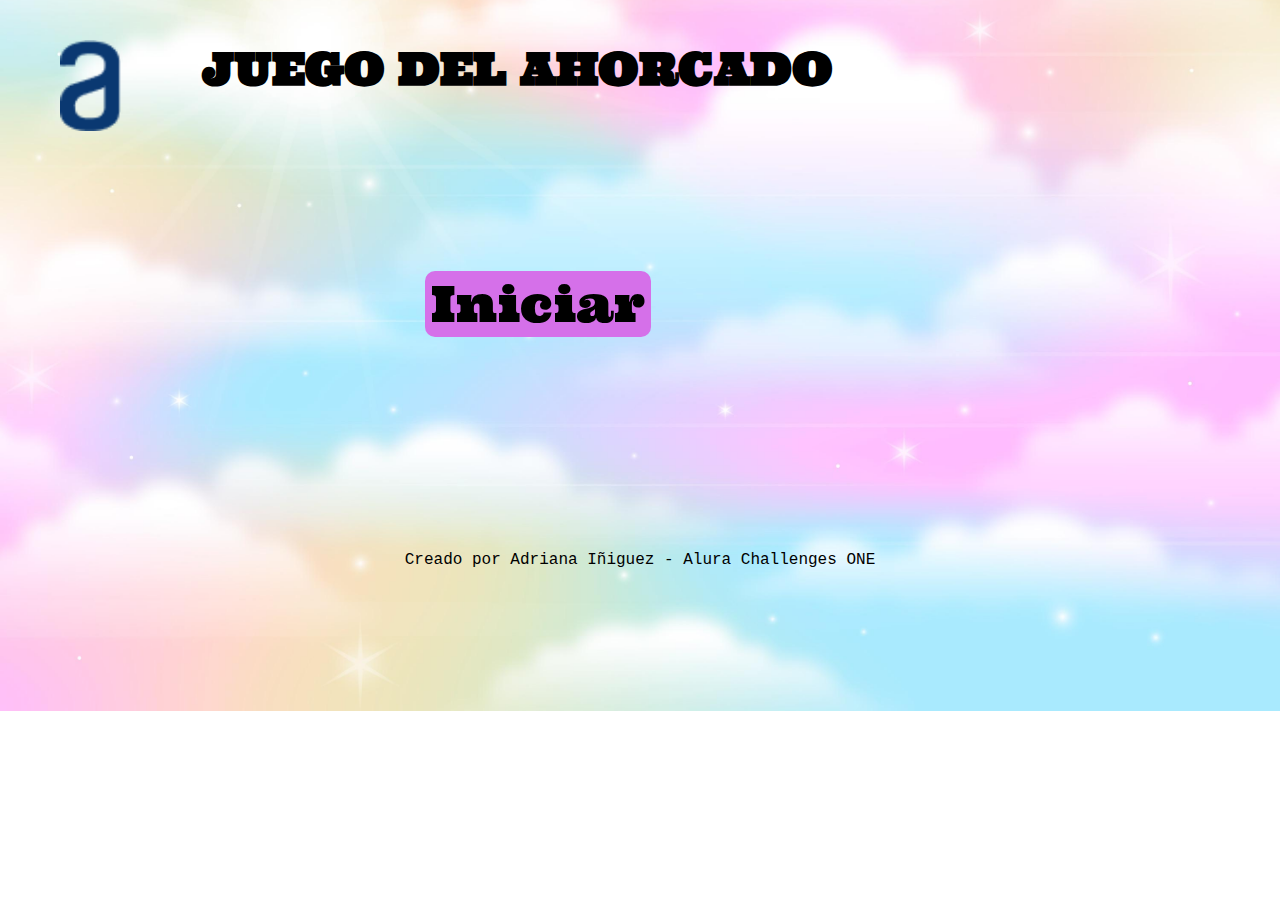
<file: index.html>
<!DOCTYPE html>
<html lang="es">

<head>
    <meta charset="UTF-8">
    <meta name="viewport" content="width=device-width,initial-scale=1.0"/>
    <title>Juego Ahorcado</title>
    <link rel="stylesheet" href="estilos.css">
    <link href="https://fonts.googleapis.com/css2?family=Ultra&display=swap" rel="stylesheet">
</head>

<body>
    <header>
        <img class="logo" src="img/Vector.png" alt="logo-alura">
            <h1>JUEGO DEL AHORCADO</h1>
    </header>
    <main>
        <div class="centro">
            <button class="btn" id="i"><a href="hom.html">Iniciar</a></button>
        </div>
    </main>
    <footer>Creado por Adriana Iñiguez - Alura Challenges ONE</footer>
</body>

</html>
</file>
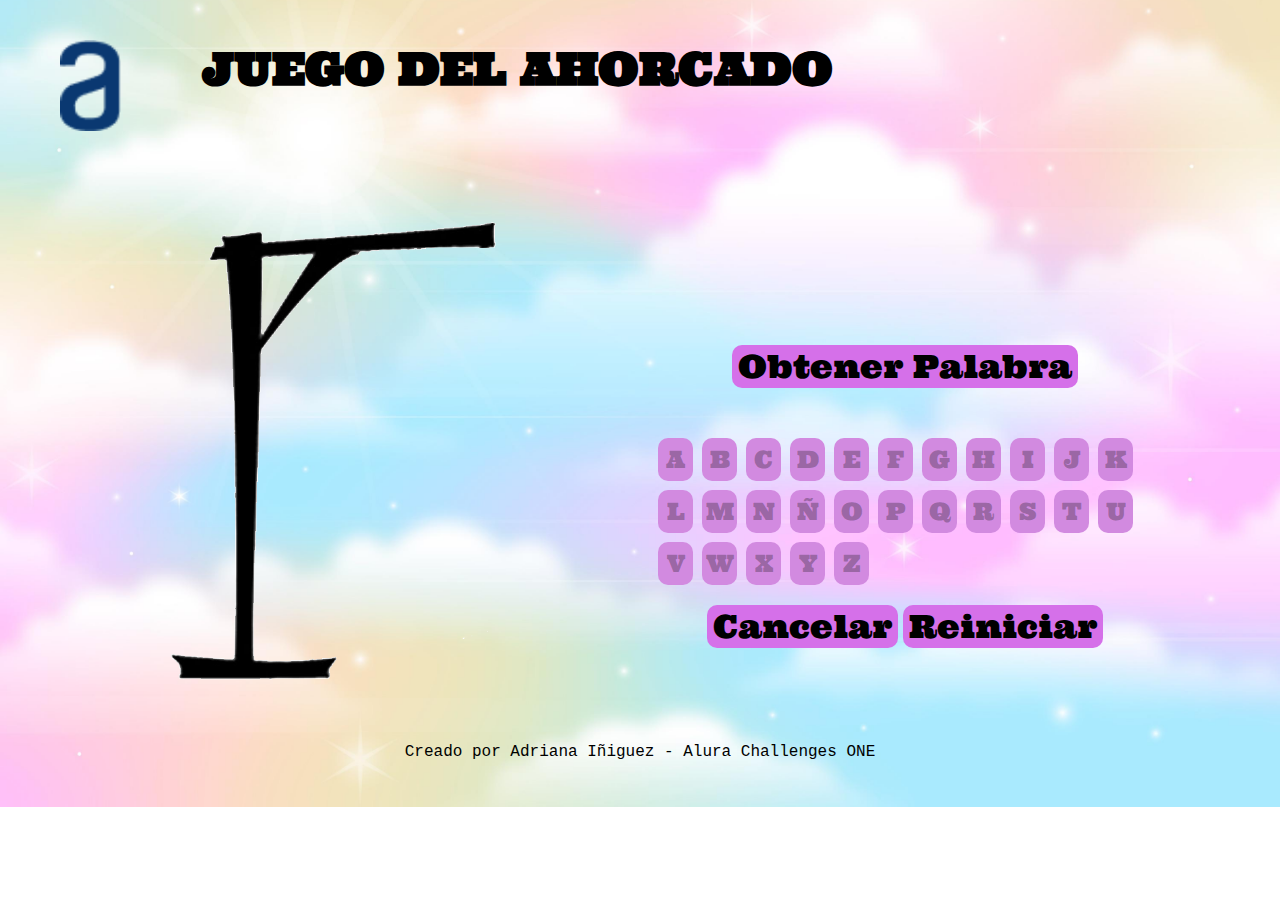
<file: hom.html>
<!DOCTYPE html>
<html lang="es">

<head>
    <meta charset="UTF-8">
    <meta name="viewport" content="width=device-width,initial-scale=1.0"/>
    <title>Juego Ahorcado</title>
    <link rel="stylesheet" href="estilos.css">
    <link href="https://fonts.googleapis.com/css2?family=Ultra&display=swap" rel="stylesheet">
</head>

<body>
    <header>
        <img src="img/Vector.png" alt="logo-alura" class="logo">
        <h1>JUEGO DEL AHORCADO</h1>
    </header>
    <main>
        <img class="btn" id="imagen" src="img/ahorcado_0.png" alt="ahorcado">

        <div>
            <p id="palabra_a_adivinar">
            </p>
            <button class="btn" id="jugar">Obtener Palabra</button>
            <p id="resultado"></p>
            <p id="resultado2"></p>

            <div id="letras">
                <button>A</button>
                <button>B</button>
                <button>C</button>
                <button>D</button>
                <button>E</button>
                <button>F</button>
                <button>G</button>
                <button>H</button>
                <button>I</button>
                <button>J</button>
                <button>K</button>
                <button>L</button>
                <button>M</button>
                <button>N</button>
                <button>Ñ</button>
                <button>O</button>
                <button>P</button>
                <button>Q</button>
                <button>R</button>
                <button>S</button>
                <button>T</button>
                <button>U</button>
                <button>V</button>
                <button>W</button>
                <button>X</button>
                <button>Y</button>
                <button>Z</button>
            </div>
            <button class="btn"><a href="index.html">Cancelar</a></button>
            <button class="btn"><a href="hom.html">Reiniciar</a></button>
        </div>
    </main>
    <footer> Creado por Adriana Iñiguez - Alura Challenges ONE</footer>
    <script src="juego.js"></script>
</body>

</html>
</file>
<file: estilos.css>
body {
    margin: 0;
    background: url(5271613.jpg) no-repeat center;
    background-size: cover;
    font-family: 'Ultra', serif;
}

header {
    display: flex;
    gap: 80px;
    padding: 10px;
    text-align: center;
    margin-bottom: 20px;
    margin-left: 50px;
    margin-top: 30px;
}

.logo {
    width: 5%;
}

h1 {
    margin: 0;
    color: black;
    font-size: 45px;
}

main {
    width: 80%;
    margin: auto;
    padding: 20px;
    display: flex;
    gap: 30px;
    text-align: center;
}

.centro {
    width: 80%;
    height: 250px;
    padding-top: 70px;
}

#imagen {
    width: 500px;
    background: none;
}

#jugar {
    font-size: 2em;
    background: rgb(213, 112, 233);
    border-radius: 10px;
    border: none;
    font-family: 'Ultra', serif;
}

.btn {
    margin-top: 20px;
    background-color: rgb(213, 112, 233);
    border: none;
    border-radius: 10px;
    font-size: 2em;
    font-family: 'Ultra', serif;
}

.btn a {
    color: #000000;
    text-decoration: none;

}

#i {
    font-size: 50px;
    justify-content: center;
}

#resultado {
    font-size: 30px;
    color: red;
}

#resultado2 {
    font-size: 30px;
    color: rgb(21, 145, 21);
}

#palabra_a_adivinar {
    height: 7em;
}

#palabra_a_adivinar span {
    vertical-align: bottom;
    font-size: 3em;
    border-bottom: 2px solid black;
    width: 40px;
    text-align: center;
    margin-right: 10px;
    display: inline-block;

}

#letras {
    margin-top: 50px;
    display: flex;
    flex-wrap: wrap;
    gap: 9px;
}

#letras button {
    width: 35px;
    padding: 6px 0;
    text-align: center;
    font-family: Carter One;
    font-size: 1.5em;
    background: rgb(210, 138, 224);
    border-radius: 10px;
    border: none;
    font-family: 'Ultra', serif;
}

section {
    display: flex;
    gap: 30px;
}

footer {
    text-align: center;
    margin-top: 30px;
    font-family: 'Courier New', Courier, monospace;
}


@media screen and (max-width: 600px) {
    body {
        background: url(5271613.jpg) no-repeat center;
        margin: 0;
        width: 80%;
    }

    header {
        gap: 30px;
        margin-left: 10px;
    }

    h1 {
        font-size: 35px;
    }

    main {
        width: 100vw;
        flex-wrap: wrap;
        padding: 0;
    }

    .centro {
        padding-left: 50px;
    }

    #imagen {
        width: 280px;
    }

    #palabra_a_adivinar {
        height: 4.5em;
    }

    #palabra_a_adivinar span {
        font-size: 2em;
        margin-right: 3px;
        width: 30px;
    }

    footer {
        font-size: 10px;
        padding-left: 30px;
    }
}
</file>
